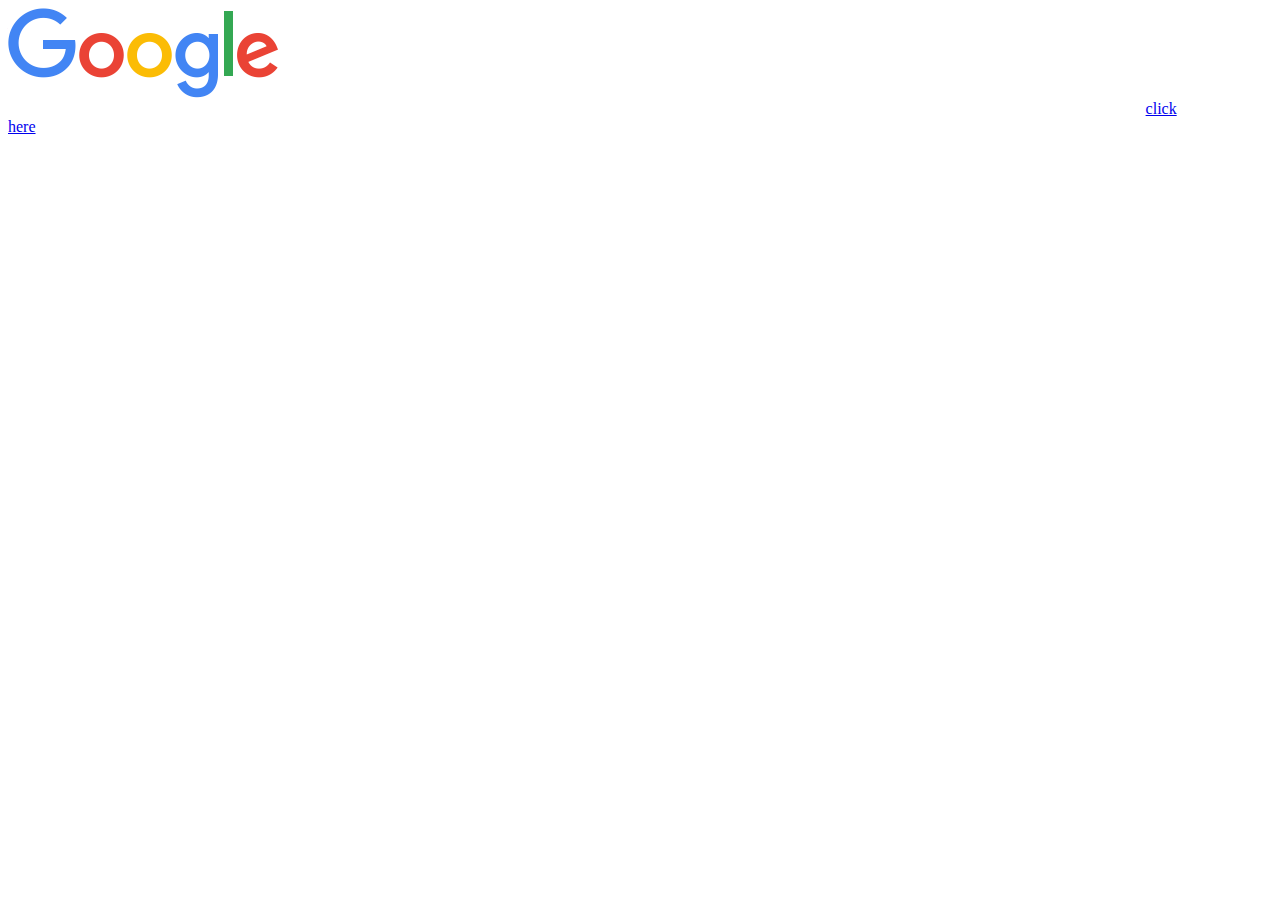
<file: index.html>
<html>
  <head><title>myWebsite</title>
  <style>
    #clickhere{ margin: 90%;}
  </style></head>
  <body>
    <a href="search/index.html" ><img src="search/googleimg.png"></a>
    <a href="video.mp4" id="clickhere">click here</a>
  </body>
</html>
</file>
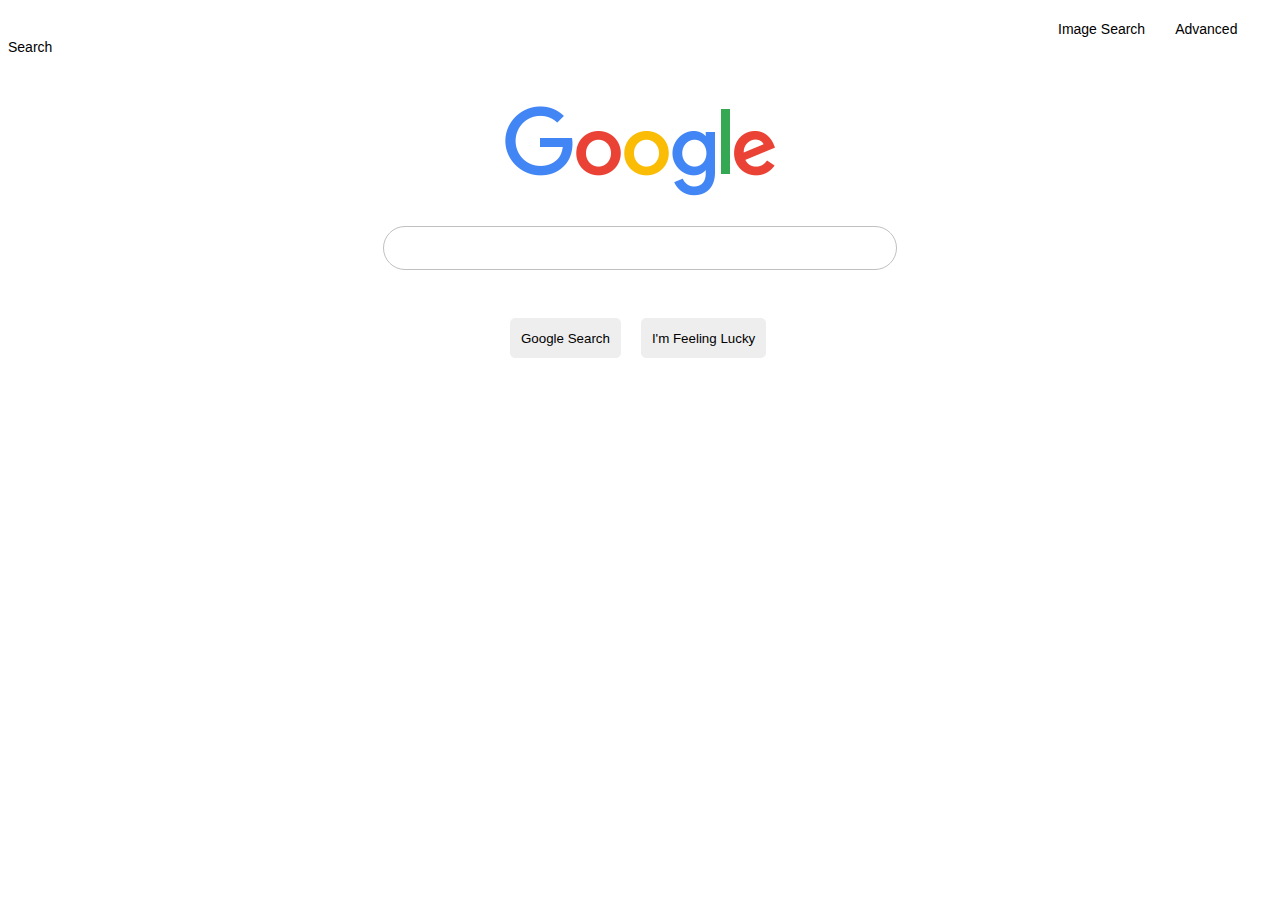
<file: search/index.html>
<!DOCTYPE html>
<html lang="en">
    <head>
        <title>Search</title>
        <link rel="stylesheet" href="style.css">
    </head>
    <body>
        <div id="links"><a href="imagesearch.html" id="imagesearch">Image Search</a><a href="advancesearch.html" id="advancesearch">Advanced Search</a></div>
        <div id="google"><img src="googleimg.png"></div>
        <form action="https://www.google.com/search">
            <input type="text" name="q" id="search"><br>
            <div id="buttons"><input type="submit" value="Google Search" id="searchbutton"><input type="submit" name="btnI" value="I'm Feeling Lucky" id="lucky"></div>
        </form>
    </body>
</html>
</file>
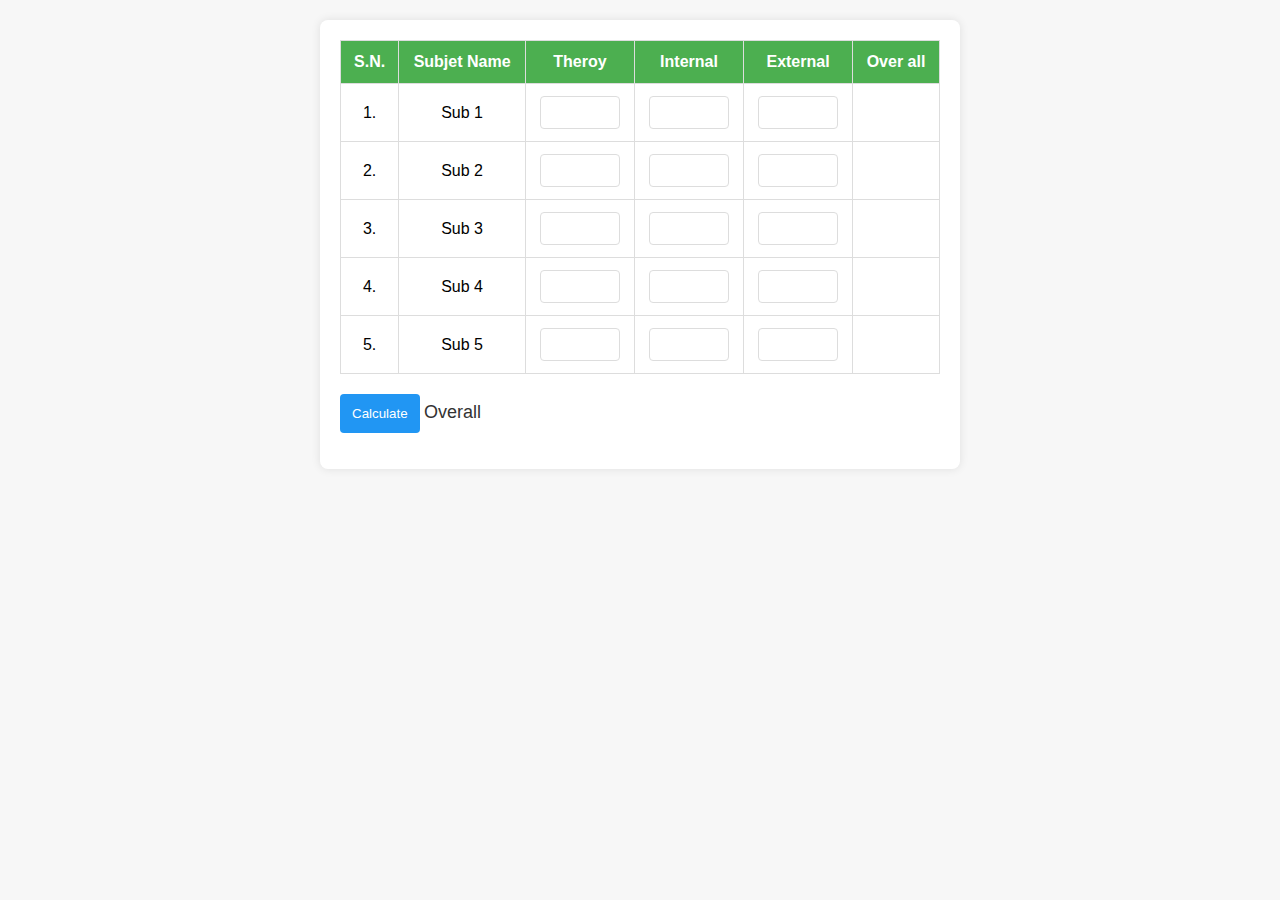
<file: gpaCalc.html>
<html>
    <head>
        <title>GPA Calculator</title>
        <link rel="stylesheet" href="style.css">
    </head>

    <body>
            <div class="marks">
                <form>
                    <table>
                        <tr>
                            <th>S.N.</th>
                            <th>Subjet Name</th>
                            <th>Theroy</th>
                            <th>Internal</th>
                            <th>External</th>
                            <th>Over all</th>
                        </tr>
                        <tr>
                            <td>1.</td>
                            <td>Sub 1</td>
                            <td><input type="number" id="theory1" min="0" max="60" required></td>
                            <td><input type="number" id="internal1" min="0" max="20" required></td>
                            <td><input type="number" id="ext1" min="0" max="20" required></td>
                            <td id="overall1"></td>
                        </tr>
                        <tr>
                            <td>2.</td>
                            <td>Sub 2</td>
                            <td><input type="number" id="theory2" min="0" max="60" required></td>
                            <td><input type="number" id="internal2" min="0" max="20" required></td>
                            <td><input type="number" id="ext2" min="0" max="20" required></td>
                            <td id="overall2"></td>
                        </tr>
                        <tr>
                            <td>3.</td>
                            <td>Sub 3</td>
                            <td><input type="number" id="theory3" min="0" max="60" required></td>
                            <td><input type="number" id="internal3" min="0" max="20" required></td>
                            <td><input type="number" id="ext3" min="0" max="20" required></td>
                            <td id="overall3"></td>
                        </tr>
                        <tr>
                            <td>4.</td>
                            <td>Sub 4</td>
                            <td><input type="number" id="theory4" min="0" max="60" required></td>
                            <td><input type="number" id="internal4" min="0" max="20" required></td>
                            <td><input type="number" id="ext4" min="0" max="20" required></td>
                            <td id="overall4"></td>
                        </tr>
                        <tr>
                            <td>5.</td>
                            <td>Sub 5</td>
                            <td><input type="number" id="theory5" min="0" max="60" required></td>
                            <td><input type="number" id="internal5" min="0" max="20" required></td>
                            <td><input type="number" id="ext5" min="0" max="20" required></td>
                            <td id="overall5"></td>
                        </tr>
                    </table>
                    <button id="button1">Calculate</button>      <h7 id="result">Overall</h7>
                </form>
               
            </div>
        
    </body>
    <script src="script.js"></script>
</html>
</file>
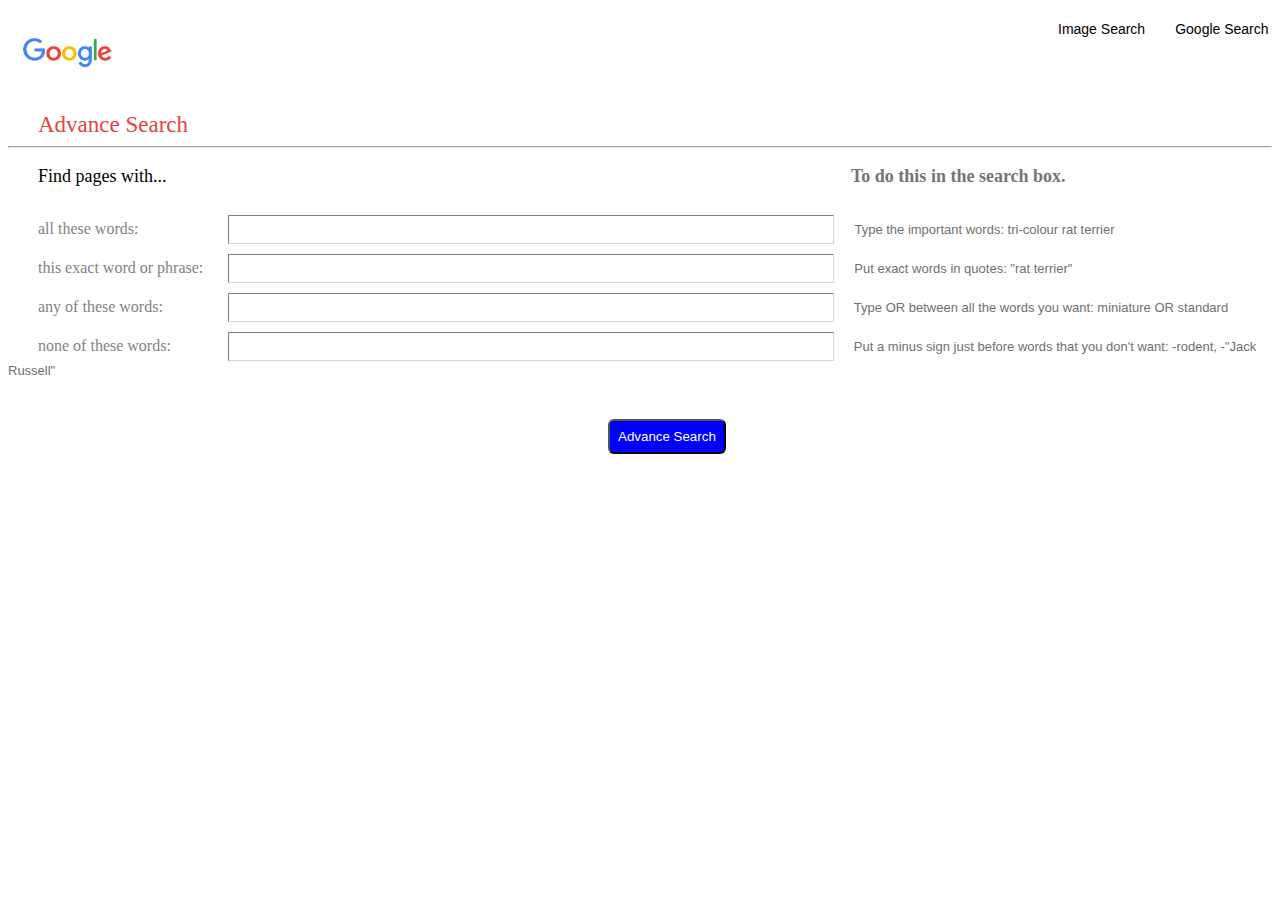
<file: search/advancesearch.html>
<!DOCTYPE html>
<html lang="en">
    <head>
        <title>Search</title>
        <link rel="stylesheet" href="style.css">
    </head>
    <body>
        <div id="links"><a href="imagesearch.html" id="imagesearch">Image Search</a><a href="index.html" id="googlesearch">Google Search</a></div>
        <div id="adgoogle"><img src="googleimg.png" id="adgoogleimg"></div>
        <div id="adsearch">Advance Search</div>
        <hr>
        <div><p id="findtext">Find pages with...    <b id="boldtext">To do this in the search box.</b></p></div>
        <form action="https://www.google.com/search">
            <label>all these words:</label><input type="text" name="as_q" class="box" id="box1"><text>Type the important words: tri-colour rat terrier</text><br>
            <label>this exact word or phrase:</label><input type="text" name="as_epq" class="box" id="box2"><text>Put exact words in quotes: "rat terrier"</text><br>
            <label>any of these words:</label><input type="text" name="as_oq" class="box" id="box3"><text>Type OR between all the words you want: miniature OR standard</text><br>
            <label>none of these words:</label><input type="text" name="as_eq" class="box" id="box4"><text>Put a minus sign just before words that you don't want: -rodent, -"Jack Russell"</text><br>
            <input type="submit" value="Advance Search" id="adsubmit">
        </form>
    </body>
</file>
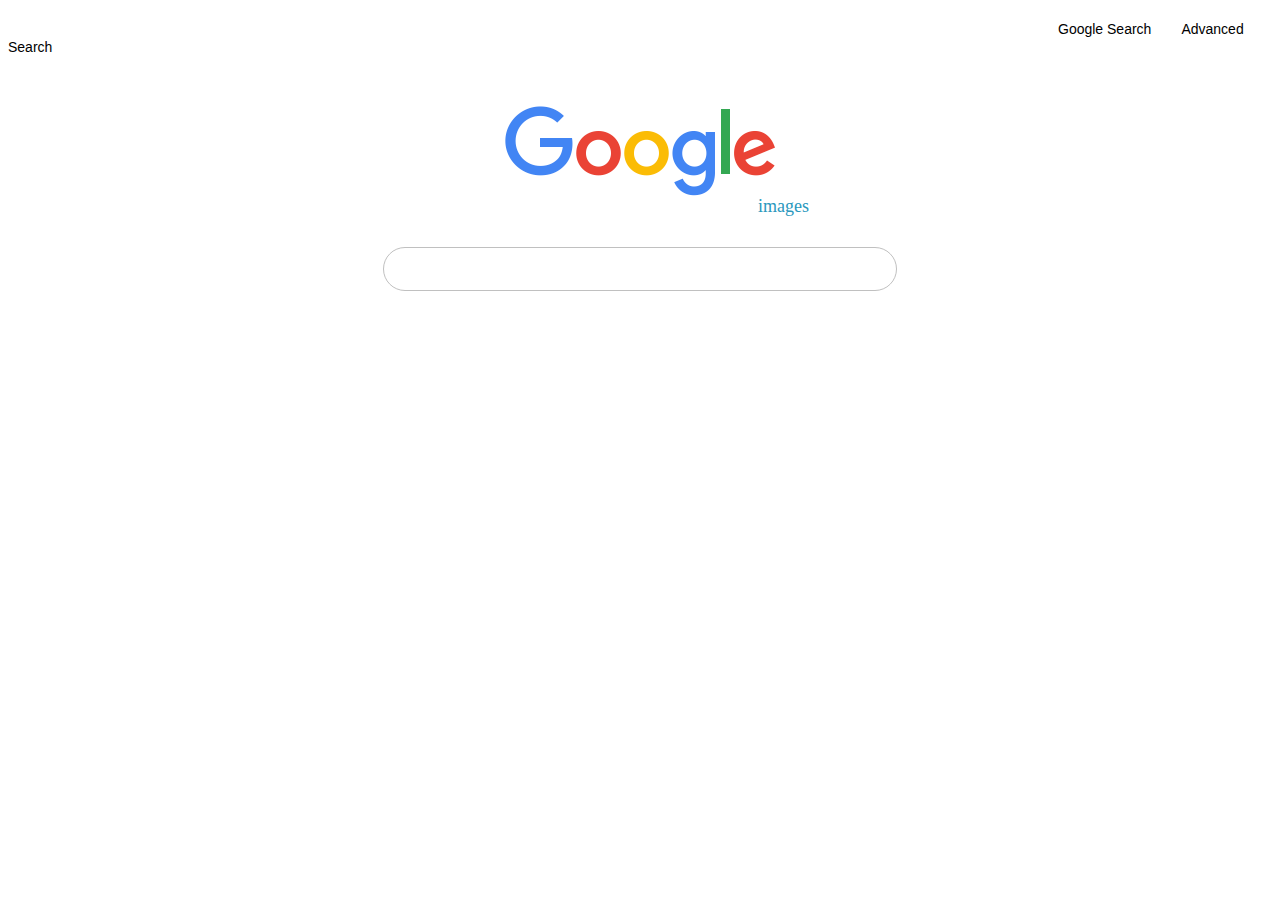
<file: search/imagesearch.html>
<!DOCTYPE html>
<html lang="en">
    <head>
        <title>Search</title>
        <link rel="stylesheet" href="style.css">
    </head>
    <body>
        <div id="links"><a href="index.html" id="imagesearch">Google Search</a><a href="advancesearch.html" id="advancesearch">Advanced Search</a></div>
        <div id="google"><img src="googleimg.png"></div><h7>images</h7>
        <form action="https://www.google.com/search">
            <input type="text" name="q" id="search"><br>
            <input type="hidden" name="sclient" value="img">
            <input type="hidden" name="udm" value="2">
            <div id="buttons"><input type="submit" value="Google Search" id="searchbutton" hidden></div>
        </form>
    </body>
</html>
</file>
<file: search/style.css>
*{
    background-color: white;
}

#google{
    margin-top: 50px;
    margin-left: auto;
    margin-right: auto;
    width: 270px;
    height: 90px;

}

#search{
    display: block;
    width: 500px;
    height: 40px;
    margin-left: auto;
    margin-right: auto;
    margin-top: 30px;
    border: 5px;
    border-style: solid;
    border-width: 0.005px;
    border-color: rgb(192, 192, 192);
    border-radius: 50px;
    color: black;
    padding-left: 10px;
}

#buttons{
    width: 260px;
    margin-left: auto;
    margin-right: auto;
    margin-top: 30px;
}
#lucky{
    margin-left: 20px;
}
#searchbutton, #lucky{
    color: black;
    background-color: rgb(238, 238, 238)    ;
    height: 40px;
    border-style: solid;
    border-color: rgb(238, 238, 238);
    border-width: 1.5px;
    border-radius: 5px;
    padding-left: 10px;
    padding-right: 10px;
}
#searchbutton:hover, #lucky:hover{
    border-color: rgb(187, 187, 187);
    transform: scale(1.001);
}
#search:hover{
    transform: scale(1.02);
    border-color: rgb(192, 192, 192);
}
#links{
    margin-top: 20px;
}
#imagesearch{
    margin-left: 1050px;
}
#advancesearch, #googlesearch{
    margin-left: 30px;
}
#imagesearch, #advancesearch, #googlesearch{
    font-family: sans-serif;
    font-size: 14px;
    color: black;
    text-decoration: none;
}
#imagesearch:hover, #advancesearch:hover, #googlesearch:hover{
    text-decoration: underline;
}

h7{
    margin-left: 750px;
    color: rgb(42, 152, 189);
    font-size: 18px;
}

#adgoogleimg{
    height: 30px;
    margin-left: 15px;
}
hr{border-color: rgb(240, 240, 240);}
#adsearch{
    color: rgb(230, 67, 67);
    font-size: 23px;
    margin-left: 30px;
    margin-top: 40px;
}

#findtext{
    font-size: 18px;
    color: black;

}
#boldtext{
    margin-left: 680px;
    color: rgb(117, 117, 117);
}
label{
    color: rgb(131, 131, 131);
}
#findtext, label{
    margin-left: 30px;
    }

.box{
    width: 600px;
    height: 25px;
    background-color: white;
    margin-top: 10px;
    border-color: rgb(214, 214, 214);
    border-width: 0.4px;
}
#adsubmit{
    background-color: blue;
    color: white;
    margin-left: 600px;
    margin-top: 40px;
    padding: 8px;
    border-radius: 6px;
}

#box1{margin-left: 90px;}
#box2{margin-left: 25px;}
#box3{margin-left: 65px;}
#box4{margin-left: 57px;}

text{
    margin-left: 20px;
    color: rgb(112, 112, 112);
    font-size: 13px;
    font-family: sans-serif;
}
</file>
<file: style.css>
body {
    font-family: 'Segoe UI', Tahoma, Geneva, Verdana, sans-serif;
    background-color: #f7f7f7;
    margin: 0;
}

.marks {
    max-width: 600px;
    margin: 20px auto;
    background-color: #fff;
    padding: 20px;
    border-radius: 8px;
    box-shadow: 0 0 10px rgba(0, 0, 0, 0.1);
    transition: transform 0.3s ease-in-out;
}

.marks:hover {
    transform: scale(1.02);
}

table {
    width: 100%;
    border-collapse: collapse;
    margin-bottom: 20px;
}

th, td {
    border: 1px solid #ddd;
    padding: 12px;
    text-align: center;
}

th {
    background-color: #4caf50;
    color: #fff;
}

input {
    width: 80px;
    padding: 8px;
    box-sizing: border-box;
    border: 1px solid #ddd;
    border-radius: 4px;
}

button {
    background-color: #2196f3;
    color: #fff;
    padding: 12px;
    border: none;
    border-radius: 4px;
    cursor: pointer;
    transition: background-color 0.3s ease-in-out;
}

button:hover {
    background-color: #0b7dda;
    transform: scale(1.02);
}
input:hover{
    background-color: #e9eece;
    transform: scale(1.2);
}

#result {
    font-size: 18px;
    color: #333;
    margin-top: 10px;
}

/* Responsive styles */
@media (max-width: 600px) {
    table {
        font-size: 14px;
    }
    
    input {
        width: 60px;
    }
}
</file>
